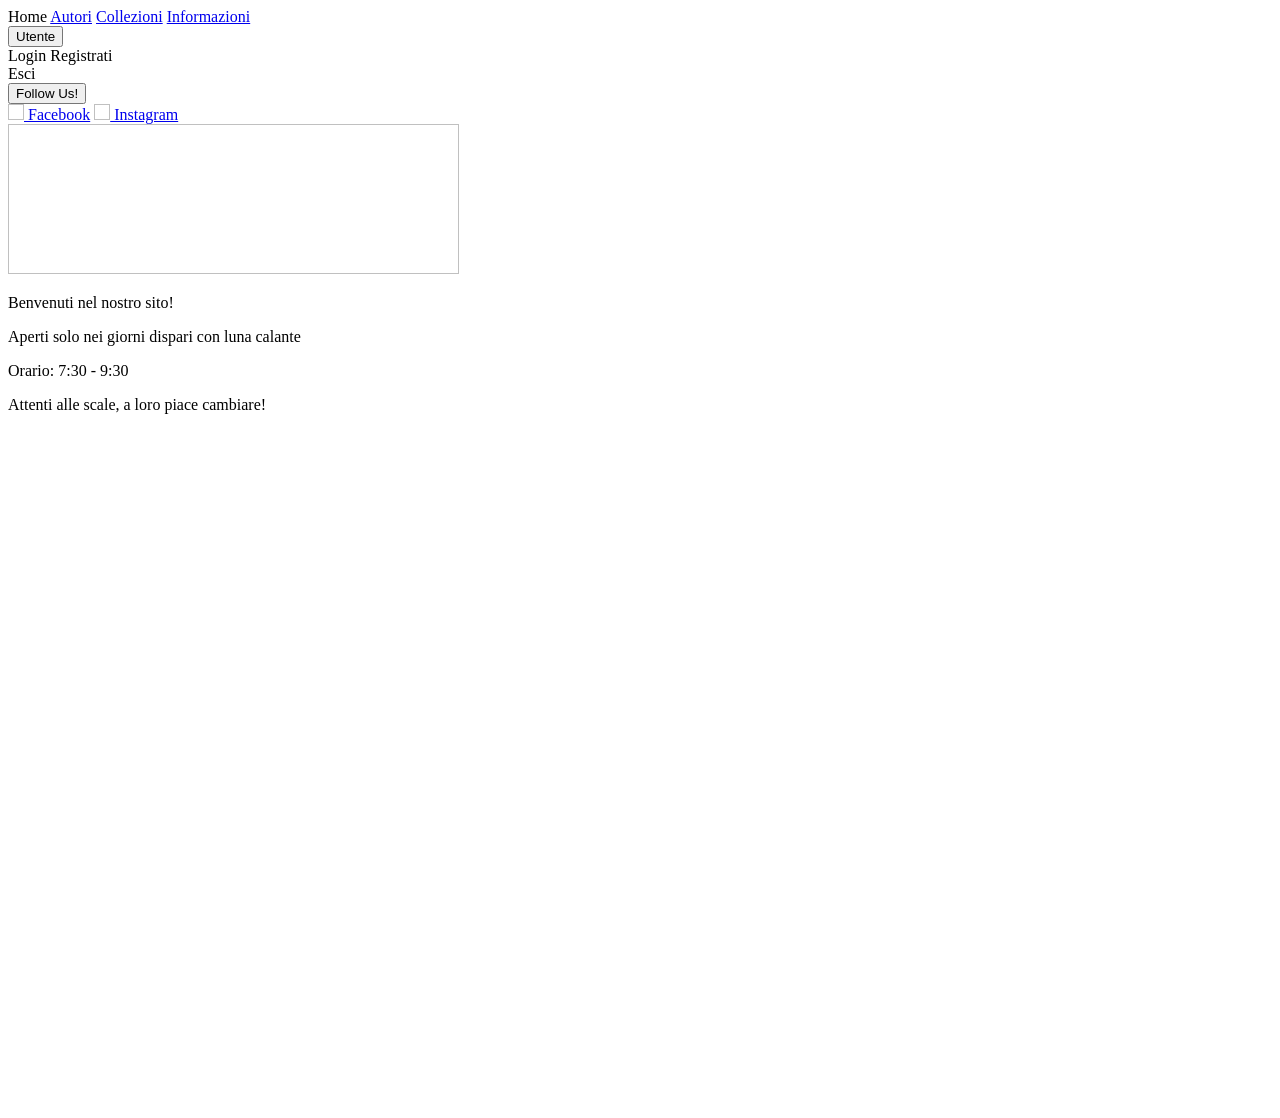
<file: src/main/resources/templates/index.html>
<!DOCTYPE html>
<html xmlns:th="http://www.thymeleaf.org"
xmlns:sec="http://www.thymeleaf.org/thymeleaf-extras-springsecurity4">
  <head>
    <meta charset="utf-8" content="width=device-width, initial-scale=1">
    <title>Museo</title>
    <link th:href="@{/css/home.css}" rel="stylesheet">
  </head>
  <body>
    <nav class = 'topnav'>
        <a class="active" th:href="@{/index}">Home</a> 
        <a href="artisti" th:href="@{/artisti}">Autori</a>
        <a href="collezioni" th:href="@{/collezioni}">Collezioni</a>
        <a href="#informazioni">Informazioni</a>
        <div class="dropdown">
        	<button class="dropbtn">Utente
        		<i class="fa fa-caret-down"></i>
        	</button>
        	<div class="dropdown-content">
        		<div sec:authorize="isAnonymous()">
        			<a th:href="@{/login}" th:text="#{index.login}">Login</a>
        			<a th:href="@{/register}" th:text="#{index.register}">Registrati</a>
        		</div>
        		<div sec:authorize="isAuthenticated()">
        			<a th:href="@{/logout}">Esci</a>
        		</div>
        	</div>
        </div>
        <div class="dropdown">
          <button class="dropbtn">Follow Us!
            <i class="fa fa-caret-down"></i>
          </button>
          <div class="dropdown-content">
            <a href="#"><img th:src="@{/images/home/facebook.png}" height = "16px" width="16px">  Facebook</a>
            <a href="#"><img th:src="@{/images/home/instagram.png}" height = "16px" width="16px">  Instagram</a>
          </div>
        </div>
    </nav>
    <header>
      <div id = 'fotomuseo'></div>
      <div id = 'nome'><img th:src="@{/images/home/maxxi.png}" height = "150px" width="451px"></div>
    </header>
    <section>
      <!-- main paragraph --> 
      <div class="paragraph">
      <p class = 'welcome'>Benvenuti nel nostro sito!</p>
      <p>Aperti solo nei giorni dispari con luna calante</p>
      <p>Orario: 7:30 - 9:30</p>
      <p>Attenti alle scale, a loro piace cambiare!</p>
      </div>
      <!-- gallery -->
      <div class = "slideshow">
          <img class="mySlides" th:src="@{/images/home/quadro1.jpg}" style="width:auto; height:680px">
          <img class="mySlides" th:src="@{/images/home/quadro2.jpg}" style="width:auto; height:680px">
          <img class="mySlides" th:src="@{/images/home/quadro3.jpg}" style="width:auto; height:680px">
          <img class="mySlides" th:src="@{/images/home/quadro4.jpg}" style="width:auto; height:680px">

          <script>
          	var slideIndex = 0;
          	carousel();

          	function carousel() {
            	var i;
            	var x = document.getElementsByClassName("mySlides");
            	for (i = 0; i < x.length; i++) {
              	x[i].style.display = "none";
            	}
            	slideIndex++;
            	if (slideIndex > x.length) {slideIndex = 1}
            	x[slideIndex-1].style.display = "block";
            	setTimeout(carousel, 2000); // Change image every 2 seconds
          	}
          </script>
      </div>
    </section>
    <footer th:replace="fragments/myH.html :: fondo(index='/default')"></footer>
  </body>
</html>
</file>
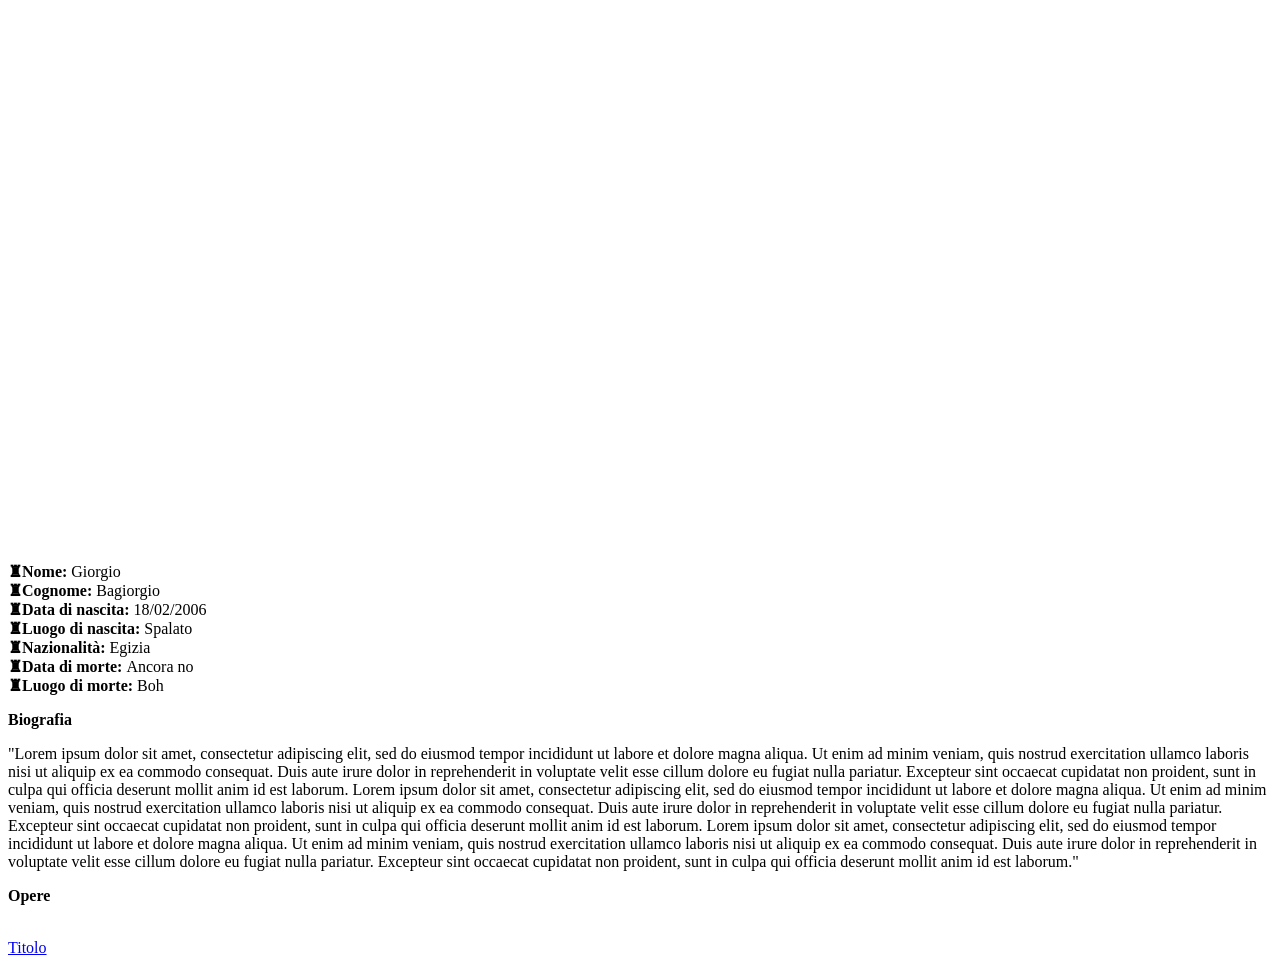
<file: src/main/resources/templates/artista.html>
<!DOCTYPE html>
 <html xmlns:th="http://www.thymeleaf.org"
xmlns:sec="http://www.thymeleaf.org/thymeleaf-extras-springsecurity4">
 <link rel="stylesheet" th:href=@{/css/artista/artista.css} />
 <head th:replace="fragments/myH.html :: headerfiles(title=#{pageTitle.artista})"> 
    <meta charset="utf-8" content="width=device-width, initial-scale=1">
  </head>
  <body>
    <nav th:replace="fragments/myH.html :: nav(index='/default')"></nav>
      <section>
      	<div class = "flex-container" th:if="${artista}" th:object="${artista}">
      		<div class ="foto">	<img th:src="@{${artista.photosImagePath}}" height="550px" width="auto"/></div>
      		<div id = "info" >
      			<div class="el"><b>&#9820;Nome: </b><span class = "datiArt" th:text="*{nome}"> Giorgio </span></div>
      			<div class="el"><b>&#9820;Cognome: </b><span class = "datiArt" th:text="*{cognome}"> Bagiorgio </span></div>
      			<div class="el"><b>&#9820;Data di nascita: </b><span class = "datiArt" th:text="*{dataDiNascita}"> 18/02/2006 </span></div>
      			<div class="el"><b>&#9820;Luogo di nascita: </b><span class = "datiArt" th:text="*{luogoDiNascita}"> Spalato </span></div>
      			<div class="el"><b>&#9820;Nazionalità: </b><span class = "datiArt" th:text="*{nazionalita}"> Egizia </span></div>
      			<div class="el"><b>&#9820;Data di morte: </b><span class = "datiArt" th:text="*{dataDiMorte}"> Ancora no </span></div>
      			<div class="el"><b>&#9820;Luogo di morte: </b><span class = "datiArt" th:text="*{luogoDiMorte}"> Boh </span></div>
      		</div>
      	</div>
      	<div class ="flex-bio" th:if="${artista}" th:object="${artista}">
      		<p class = "bio-title"><b>Biografia</b></p>
      		<div class = "bio"><p th:text="*{biografia}"> "Lorem ipsum dolor sit amet, consectetur adipiscing elit, sed do eiusmod tempor incididunt ut labore et dolore magna aliqua. Ut enim ad minim veniam, quis nostrud exercitation ullamco laboris nisi ut aliquip ex ea commodo consequat. Duis aute irure dolor in reprehenderit in voluptate velit esse cillum dolore eu fugiat nulla pariatur. Excepteur sint occaecat cupidatat non proident, sunt in culpa qui officia deserunt mollit anim id est laborum. Lorem ipsum dolor sit amet, consectetur adipiscing elit, sed do eiusmod tempor incididunt ut labore et dolore magna aliqua. Ut enim ad minim veniam, quis nostrud exercitation ullamco laboris nisi ut aliquip ex ea commodo consequat. Duis aute irure dolor in reprehenderit in voluptate velit esse cillum dolore eu fugiat nulla pariatur. Excepteur sint occaecat cupidatat non proident, sunt in culpa qui officia deserunt mollit anim id est laborum. Lorem ipsum dolor sit amet, consectetur adipiscing elit, sed do eiusmod tempor incididunt ut labore et dolore magna aliqua. Ut enim ad minim veniam, quis nostrud exercitation ullamco laboris nisi ut aliquip ex ea commodo consequat. Duis aute irure dolor in reprehenderit in voluptate velit esse cillum dolore eu fugiat nulla pariatur. Excepteur sint occaecat cupidatat non proident, sunt in culpa qui officia deserunt mollit anim id est laborum." </p></div>
      	</div>
      	<div class = "gallery">
      		<p class = "gal_title"><b>Opere</b></p>
      			<div class = "column">
      				<th:block th:each="quadro : ${quadri}">
      					<div class = "quadro">
      						<img th:src="@{${quadro.photosImagePath}}">
      							<div class = "title"><a href="quadro.html" 
      								th:href="@{'/quadro' + '/' + ${quadro.id}}" 
      								th:text="*{quadro.titolo}" >Titolo</a></div>
      						</div>
      					</th:block>
      			</div>
      </div>
      </section>
      <footer th:replace="fragments/myH.html :: fondo(index='/default')"></footer>
  </body>
</html>
</file>
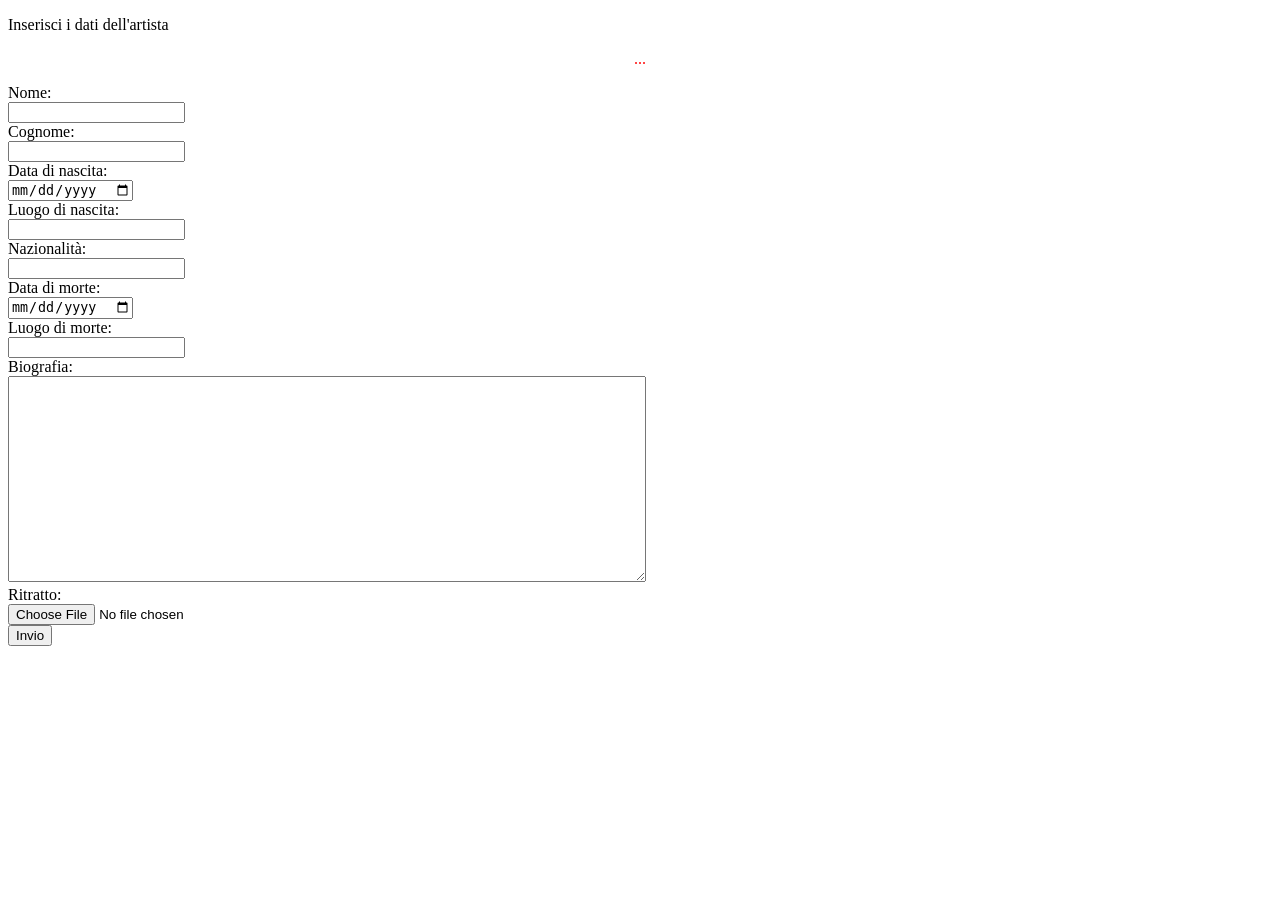
<file: src/main/resources/templates/artistaForm.html>
<!DOCTYPE html>
<html xmlns:th="http://www.thymeleaf.org"
xmlns:sec="http://www.thymeleaf.org/thymeleaf-extras-springsecurity4">
    <link th:href="@{/css/adminOp/artistaForm.css}" rel="stylesheet">
  <head th:replace="fragments/myH.html :: headerfiles(title=#{title.formArtista})">
    <meta charset="utf-8" content="width=device-width, initial-scale=1">
  </head>
  <body>
    <nav th:replace="fragments/myH.html :: nav(index='/default')"></nav>
    <section>
    <div class="title">
		<p>Inserisci i dati dell'artista</p>
	</div>
	<form th:action="@{/admin/artista}" method="POST" th:object="${artista}" enctype="multipart/form-data">
		<div th:if="${#fields.hasGlobalErrors()}">
  			<p th:each="err : ${#fields.globalErrors()}" th:text="${err}" style="text-align: center; color:red">...</p>
		</div>		
		<div class ="inserisci">
			<div class ="row">
				<div class="col-1" ><label>Nome:</label></div>
				<div class="col-2"><input type="text" th:field="*{nome}" /></div>
				<div th:if="${#fields.hasErrors('nome')}" th:errors="*{nome}"></div>
			</div>		
			<div class ="row">
				<div class="col-1"><label>Cognome:</label></div>
				<div class="col-2"><input type="text" th:field="*{cognome}" /></div>
				<div th:if="${#fields.hasErrors('cognome')}" th:errors="*{cognome}"></div>
			</div>
			<div class ="row">
				<div class="col-1"><label>Data di nascita:</label></div>
				<div class="col-2"><input type="date" th:field="*{dataDiNascita}" /></div>
				<div th:if="${#fields.hasErrors('dataDiNascita')}" th:errors="*{dataDiNascita}"></div>
			</div>
			<div class ="row">
				<div class="col-1"><label>Luogo di nascita:</label></div>
				<div class="col-2"><input type="text" th:field="*{luogoDiNascita}" /></div>
				<div th:if="${#fields.hasErrors('luogoDiNascita')}" th:errors="*{luogoDiNascita}"></div>
			</div>
			<div class ="row">
				<div class="col-1"><label>Nazionalità:</label></div>
				<div class="col-2"><input type="text" th:field="*{nazionalita}" /></div>
				<div th:if="${#fields.hasErrors('nazionalita')}" th:errors="*{nazionalita}"></div>
			</div>
			<div class ="row">
				<div class="col-1"><label>Data di morte:</label></div>
				<div class="col-2"><input type="date" th:field="*{dataDiMorte}" /></div>
				<div th:if="${#fields.hasErrors('dataDiMorte')}" th:errors="*{dataDiMorte}"></div>
			</div>
			<div class ="row">
				<div class="col-1"><label>Luogo di morte:</label></div>
				<div class="col-2"><input type="text" th:field="*{luogoDiMorte}" /></div>
				<div th:if="${#fields.hasErrors('luogoDiMorte')}" th:errors="*{luogoDiMorte}"></div>
			</div>
			<div class ="row">
				<div class="col-1"><label>Biografia:</label></div>
				<div class="col-2"><textarea th:field="*{biografia}" id="bio" style="height:200px; width:50%"/></textarea></div>
				<div th:if="${#fields.hasErrors('biografia')}" th:errors="*{biografia}"></div>
			</div>
			<div class ="row">
				<div class="col-1"><label>Ritratto:</label></div>
				<div class="col-2"><input type="file" name="image" accept="image/png, image/jpeg" /></div>
			</div>
			<div class ="but">
				<span><button type="submit" id="invio">Invio</button></span>
			</div>
		</div>
	</form>
	</section>
    <footer th:replace="fragments/myH.html :: fondo(index='/')"></footer>
</body>
</html>
</file>
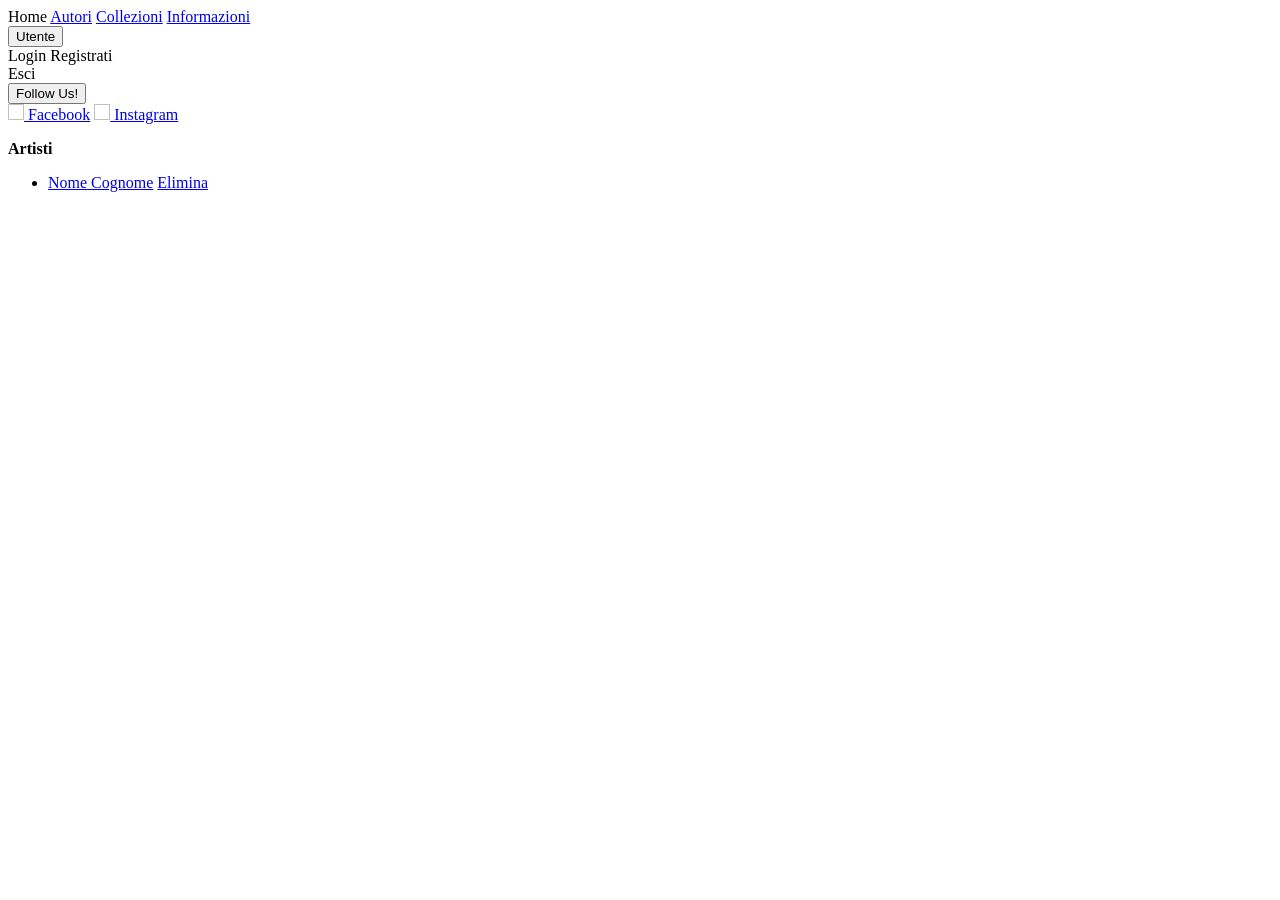
<file: src/main/resources/templates/artisti.html>
<!DOCTYPE html>
<html xmlns:th="http://www.thymeleaf.org"
xmlns:sec="http://www.thymeleaf.org/thymeleaf-extras-springsecurity4">
<link rel="stylesheet" th:href="@{/css/artista/artisti.css}" />
  <head th:replace="fragments/myH.html :: headerfiles(title=#{header.artisti})"> 
    <meta charset="utf-8" content="width=device-width, initial-scale=1">
  </head>
  <body>
    <nav class = 'topnav'>
        <a th:href="@{/index}">Home</a> 
        <a class="active" href="artisti" th:href="@{/artisti}">Autori</a>
        <a href="collezioni.html" th:href="@{/collezioni}">Collezioni</a>
        <a href="#informazioni">Informazioni</a>
        <div class="dropdown">
        	<button class="dropbtn">Utente
        		<i class="fa fa-caret-down"></i>
        	</button>
        	<div class="dropdown-content">
        		<div sec:authorize="isAnonymous()">
        			<a th:href="@{/login}" th:text="#{index.login}">Login</a>
        			<a th:href="@{/register}" th:text="#{index.register}">Registrati</a>
        		</div>
        		<div sec:authorize="isAuthenticated()">
        			<a th:href="@{/logout}">Esci</a>
        		</div>
        	</div>
        </div>
        <div class="dropdown">
          <button class="dropbtn">Follow Us!
            <i class="fa fa-caret-down"></i>
          </button>
          <div class="dropdown-content">
            <a href="#"><img th:src="@{/images/home/facebook.png}" height = "16px" width="16px">  Facebook</a>
            <a href="#"><img th:src="@{/images/home/instagram.png}" height = "16px" width="16px">  Instagram</a>
          </div>
        </div>
    </nav>
      <section>
        <div class="list">
          <p><b>Artisti</b></p>
           <ul>
			<li th:each="artista : ${artisti}">
			<div>
				<a href="artista.html" 
				   th:href="@{'/artista' + '/' + ${artista.id}}" >
				<span th:text="${artista.nome}">Nome</span>
				<span th:text="${artista.cognome}"> Cognome</span></a>
				<span class="canc" sec:authorize="hasAuthority('ADMIN')"><a href="artisti.html" th:href="@{'/admin/artista/' + ${artista.id}}"> Elimina</a></span>
			</div>
			</li>
		</ul>
        </div>
      </section>
      <footer th:replace="fragments/myH.html :: fondo(index='/default')"></footer>
    </body>
  </html>
</file>
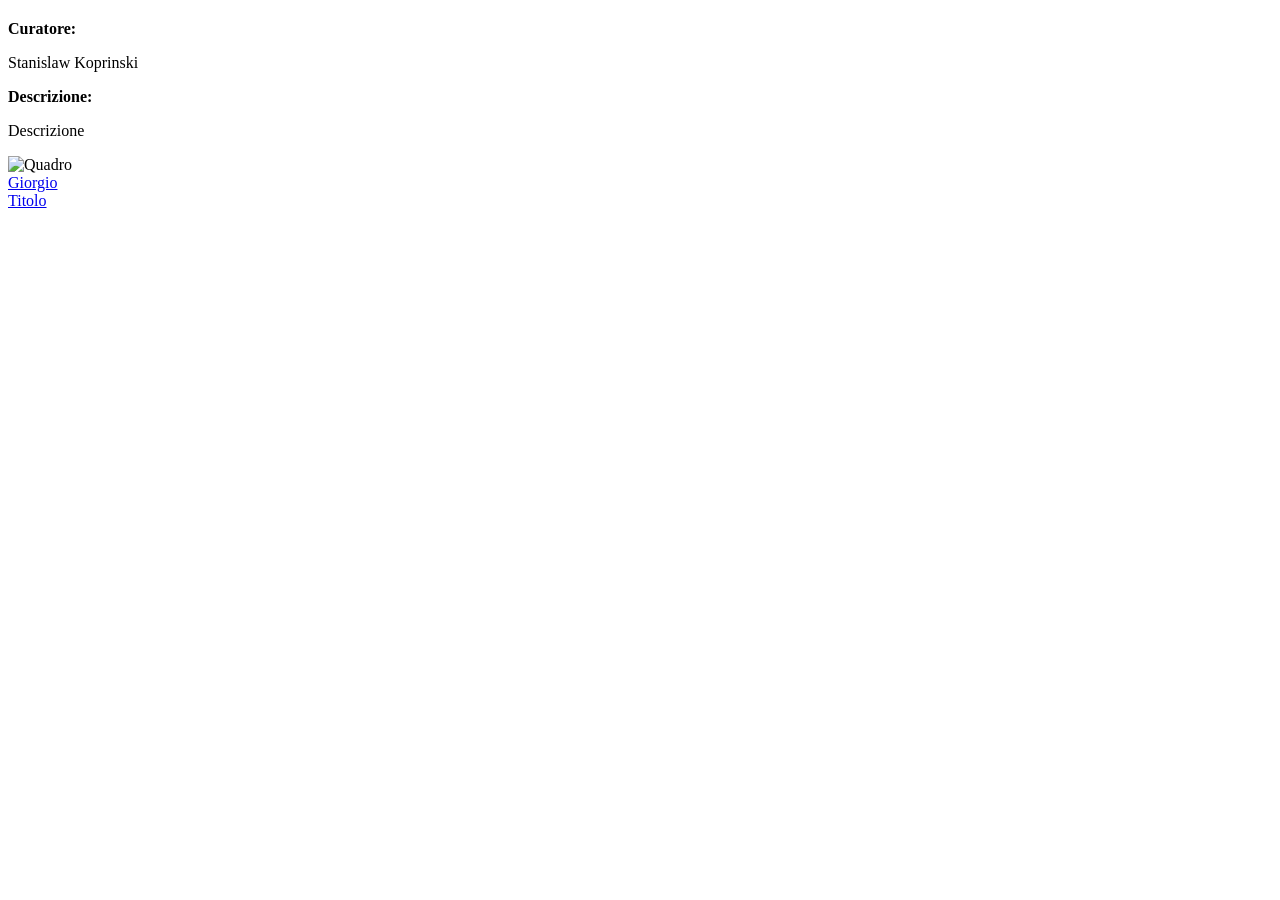
<file: src/main/resources/templates/collezione.html>
<!DOCTYPE html>
 <html xmlns:th="http://www.thymeleaf.org"
xmlns:sec="http://www.thymeleaf.org/thymeleaf-extras-springsecurity4">
 <link rel="stylesheet" th:href=@{/css/collezione/collezione.css} />
 <head th:replace="fragments/myH.html :: headerfiles(title=#{pageTitle.collezione})"> 
    <meta charset="utf-8" content="width=device-width, initial-scale=1">
  </head>
  <body>
    <nav th:replace="fragments/myH.html :: nav(index='/default')"></nav>
    <section th:if="${collezione}" th:object="${collezione}">
    	<div class ="title">
    		<h1 th:text="*{nome}"> <b></b></h1>
    		<b>Curatore: </b><p th:text="*{curatore.nome} + ' ' + *{curatore.cognome}">Stanislaw Koprinski</p>
    		<div><b>Descrizione: </b>
    		<p th:text="*{descrizione}">Descrizione</p>
    		</div>
    	</div>
    	<!-- voglio provare a fare l'effetto transizione sulla foto, quindi prima prova -->
    	<!-- flexbox container -->
   <div class = box>
    <div class = "row">
    <th:block th:each="quadro : ${quadri}">
      <div class="sposta">
    	<div class = "container">
    		<img th:src="@{${quadro.photosImagePath}}" alt="Quadro" class="image" width="350px" height="auto">
    		<div class="overlay">
    			<div class="text">
    				<div><a href = "artista.html" 
    				th:href="@{'/artista' + '/' + ${quadro.artista.id}}" 
    				th:text="${quadro.artista.getNome() + ' ' + quadro.artista.getCognome()}" >Giorgio</a></div>
    				<div><a href = "quadro.html" 
    				th:href="@{'/quadro' + '/' + ${quadro.id}}"
    				th:text="${quadro.titolo}">Titolo</a></div>
    			</div>
  			</div>
    	</div>
      </div>
    </th:block>
    </div>
    </div>
    </section>
   <footer th:replace="fragments/myH.html :: fondo(index='/default')"></footer>
  </body>
</html>
</file>
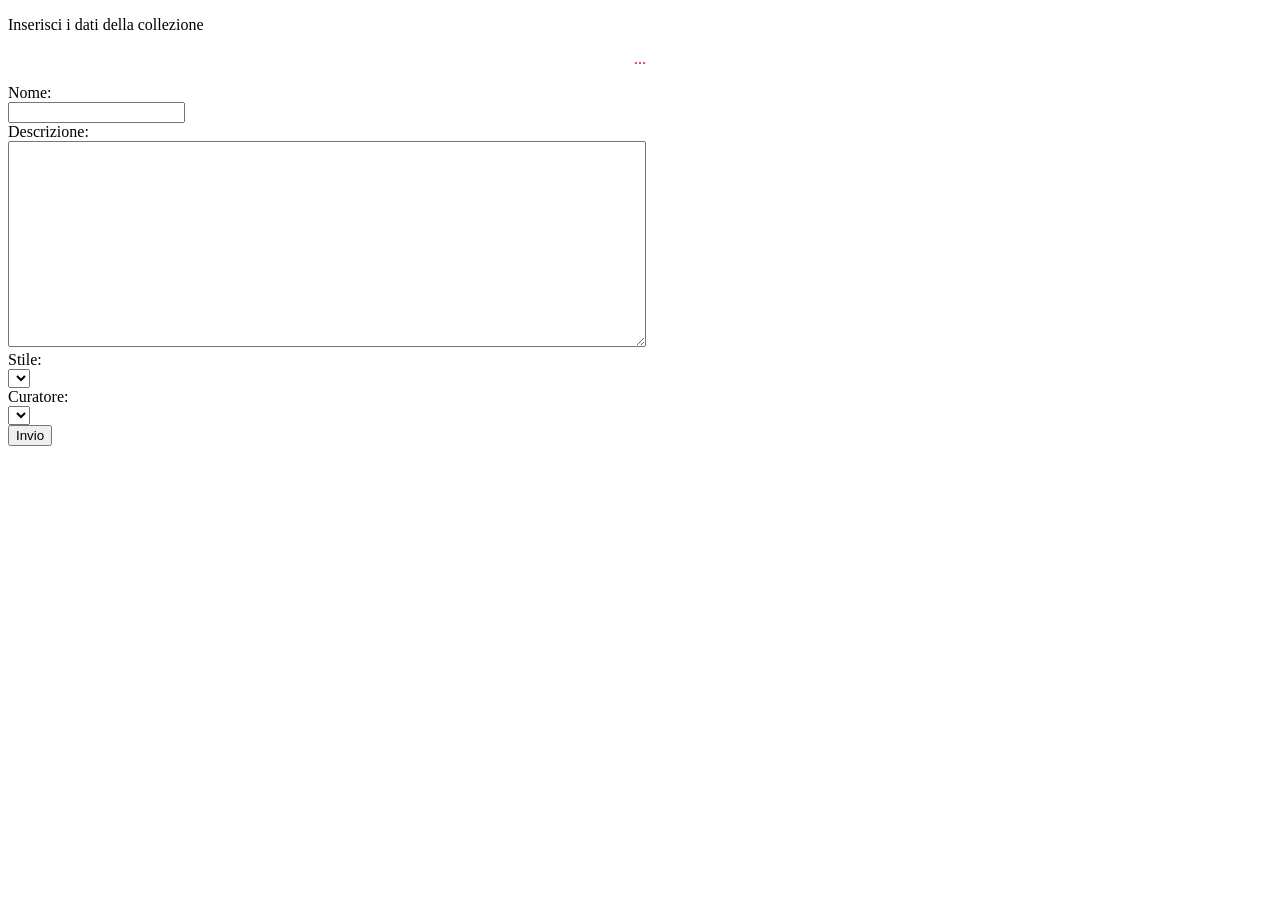
<file: src/main/resources/templates/collezioneForm.html>
<!DOCTYPE html>
<html xmlns:th="http://www.thymeleaf.org"
xmlns:sec="http://www.thymeleaf.org/thymeleaf-extras-springsecurity4">
    <link th:href="@{/css/adminOp/artistaForm.css}" rel="stylesheet">
  <head th:replace="fragments/myH.html :: headerfiles(title=#{title.formCollezione})">
    <meta charset="utf-8" content="width=device-width, initial-scale=1">
  </head>
  <body>
    <nav th:replace="fragments/myH.html :: nav(index='/default')"></nav>
    <section>
    <div class="title">
		<p>Inserisci i dati della collezione</p>
	</div>
	<form th:action="@{/admin/collezione}" method="POST" th:object="${collezione}">
		<div th:if="${#fields.hasGlobalErrors()}">
  			<p th:each="err : ${#fields.globalErrors()}" th:text="${err}" style="text-align: center; color:red">...</p>
		</div>		
		<div class="inserisci">
			<div class ="row">
				<div class="col-1"><label>Nome:</label></div>
				<div class="col-2"><input type="text" th:field="*{nome}" /></div>
				<div th:if="${#fields.hasErrors('nome')}" th:errors="*{nome}"></div>
			</div>
			<div class ="row">
				<div class="col-1"><label>Descrizione:</label></div>
				<div class="col-2"><textarea th:field="*{descrizione}" class="bio" style="height:200px; width:50%" /></textarea></div>
				<div th:if="${#fields.hasErrors('descrizione')}" th:errors="*{descrizione}"></div>
			</div>
			<div class="row">
				<div class="col-1"><label>Stile:</label></div>
				<div class="col-2"><select id="stile" th:field="*{stile}">
					<option th:each="stile : ${T(it.uniroma3.siw.spring.model.Stile).values()}" 
							th:value="${stile}" th:text="${stile.getValue()}"></option>
      			</select></div>
      		</div>
			<div class="row">
				<div class="col-1"><label>Curatore:</label></div>
				<div class="col-2"><select id="curatore" th:field="*{curatore}">
					<option th:each="curatore : ${curatori}" 
							th:value="${curatore.id}" th:text="${curatore.nome + ' ' + curatore.cognome}"></option>
      			</select></div>
      		</div>
      		<div class ="but">
				<span><button type="submit" id="invio">Invio</button></span>
			</div>
		</div>
	</form>
	</section>
    <footer th:replace="fragments/myH.html :: fondo(index='/')"></footer>
</body>
</html>
</file>
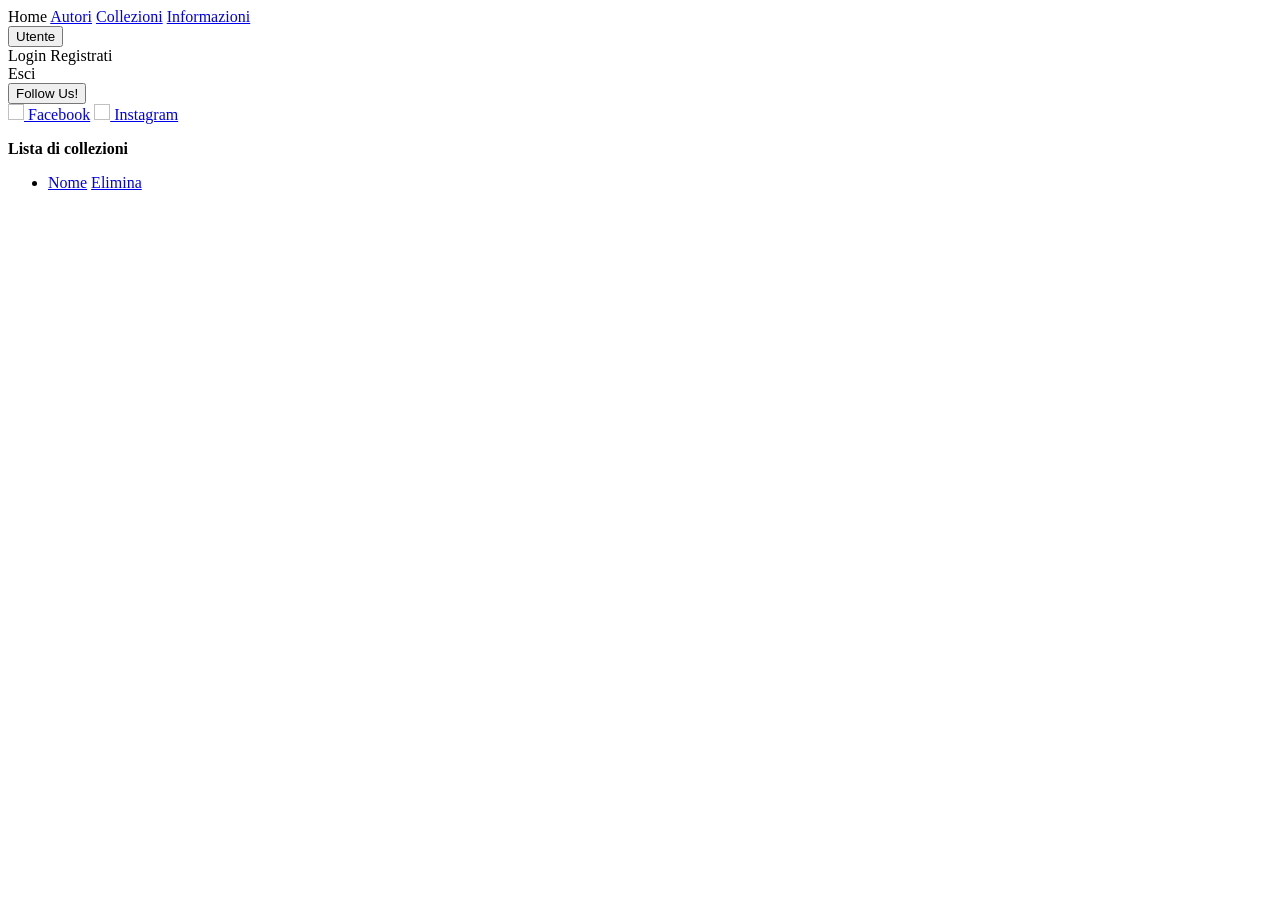
<file: src/main/resources/templates/collezioni.html>
<!DOCTYPE html>
<html xmlns:th="http://www.thymeleaf.org"
xmlns:sec="http://www.thymeleaf.org/thymeleaf-extras-springsecurity4">
<link rel="stylesheet" th:href="@{/css/artista/artisti.css}" />
  <head th:replace="fragments/myH.html :: headerfiles(title=#{header.collezioni})"> 
    <meta charset="utf-8" content="width=device-width, initial-scale=1">
  </head>
  <body>
    <nav class = 'topnav'>
        <a th:href="@{/index}">Home</a> 
        <a href="artisti" th:href="@{/artisti}">Autori</a>
        <a class="active" href="#collezioni">Collezioni</a>
        <a href="#informazioni">Informazioni</a>
        <div class="dropdown">
        	<button class="dropbtn">Utente
        		<i class="fa fa-caret-down"></i>
        	</button>
        	<div class="dropdown-content">
        		<div sec:authorize="isAnonymous()">
        			<a th:href="@{/login}" th:text="#{index.login}">Login</a>
        			<a th:href="@{/register}" th:text="#{index.register}">Registrati</a>
        		</div>
        		<div sec:authorize="isAuthenticated()">
        			<a th:href="@{/logout}">Esci</a>
        		</div>
        	</div>
        </div>
        <div class="dropdown">
          <button class="dropbtn">Follow Us!
            <i class="fa fa-caret-down"></i>
          </button>
          <div class="dropdown-content">
            <a href="#"><img th:src="@{/images/home/facebook.png}" height = "16px" width="16px">  Facebook</a>
            <a href="#"><img th:src="@{/images/home/instagram.png}" height = "16px" width="16px">  Instagram</a>
          </div>
        </div>
    </nav>
      <section>
        <div class="list">
          <p><b>Lista di collezioni</b></p>
          <ul>
			<li th:each="collezione : ${collezioni}">
				<a href="collezione.html" 
				   th:href="@{'/collezione' + '/' + ${collezione.id}}" >
				<span th:text="${collezione.nome}">Nome</span></a>
				<span class="canc" sec:authorize="hasAuthority('ADMIN')"><a href="collezioni.html" th:href="@{'/admin/collezione/' + ${collezione.id}}"> Elimina</a></span>
			</li>
		</ul>
        </div>
      </section>
      <footer th:replace="fragments/myH.html :: fondo(index='/default')"></footer>
    </body>
  </html>
</file>
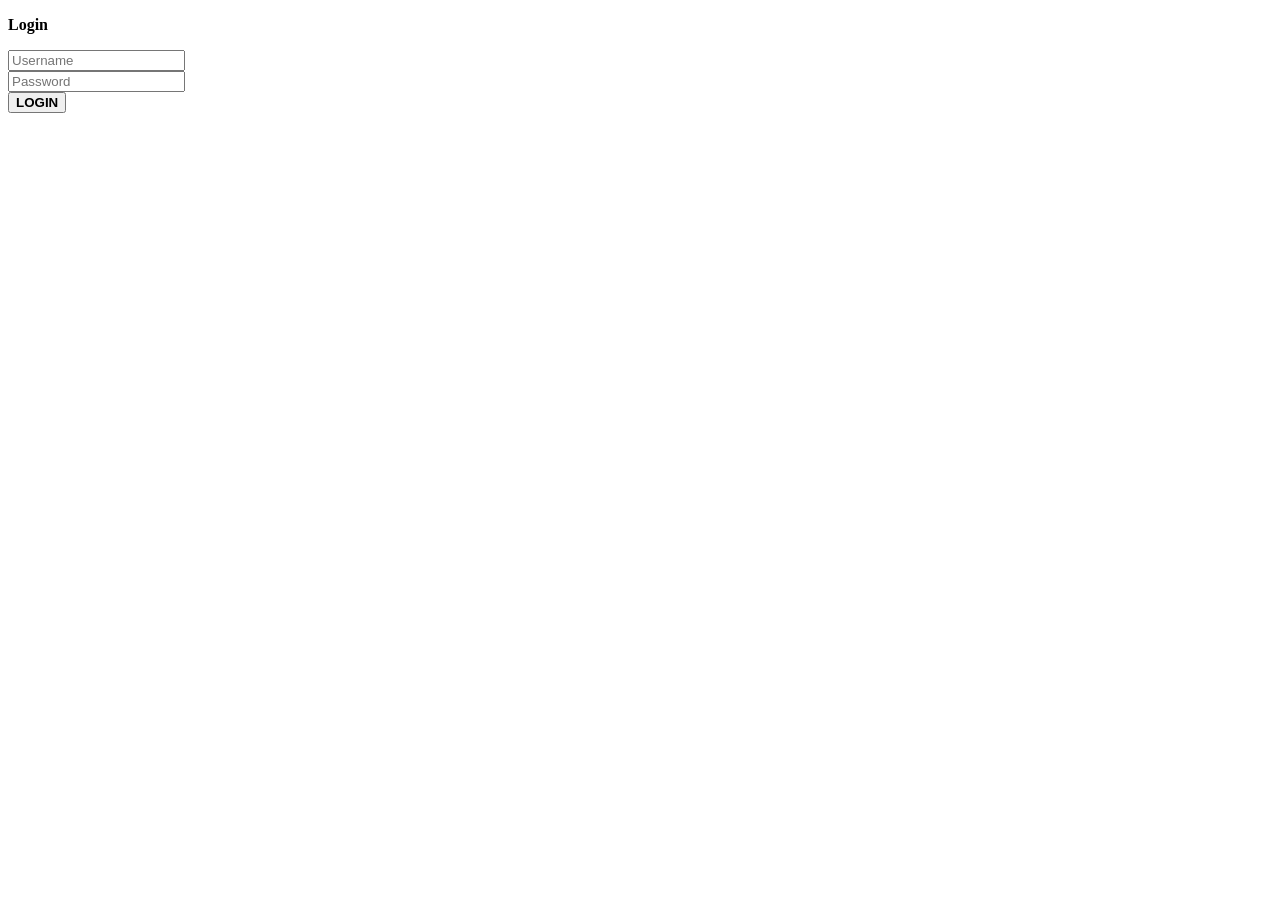
<file: src/main/resources/templates/loginForm.html>
<!DOCTYPE html>
<html xmlns:th="http://www.thymeleaf.org">
<head th:replace="fragments/myH.html :: headerfiles(title='Login Utente')"> </head>
<link rel="stylesheet" th:href="@{/css/userOp/login.css}" />
<body>
	<nav th:replace="fragments/myH.html :: nav(index='/default')"></nav>
	<div class="title">
		<p><b>Login</b></p>
	</div>
	<form th:action="@{/login}" method="POST">
	<div class="box">
		<div class = "container">
			<div class="element">
				<span><input name="username" type="text" placeholder="Username" required /></span>
			</div>		
			<div class="element">
				<span><input name="password" type="password" placeholder="Password" required /></span>
			</div>
			<div class="element">
				<span><button type="submit" class="button"><b>LOGIN</b></button></span>
			</div>
		</div>
	</div>
	</form>
    <footer th:replace="fragments/myH.html :: fondo(index='/')"></footer>
</body>
</html>
</file>
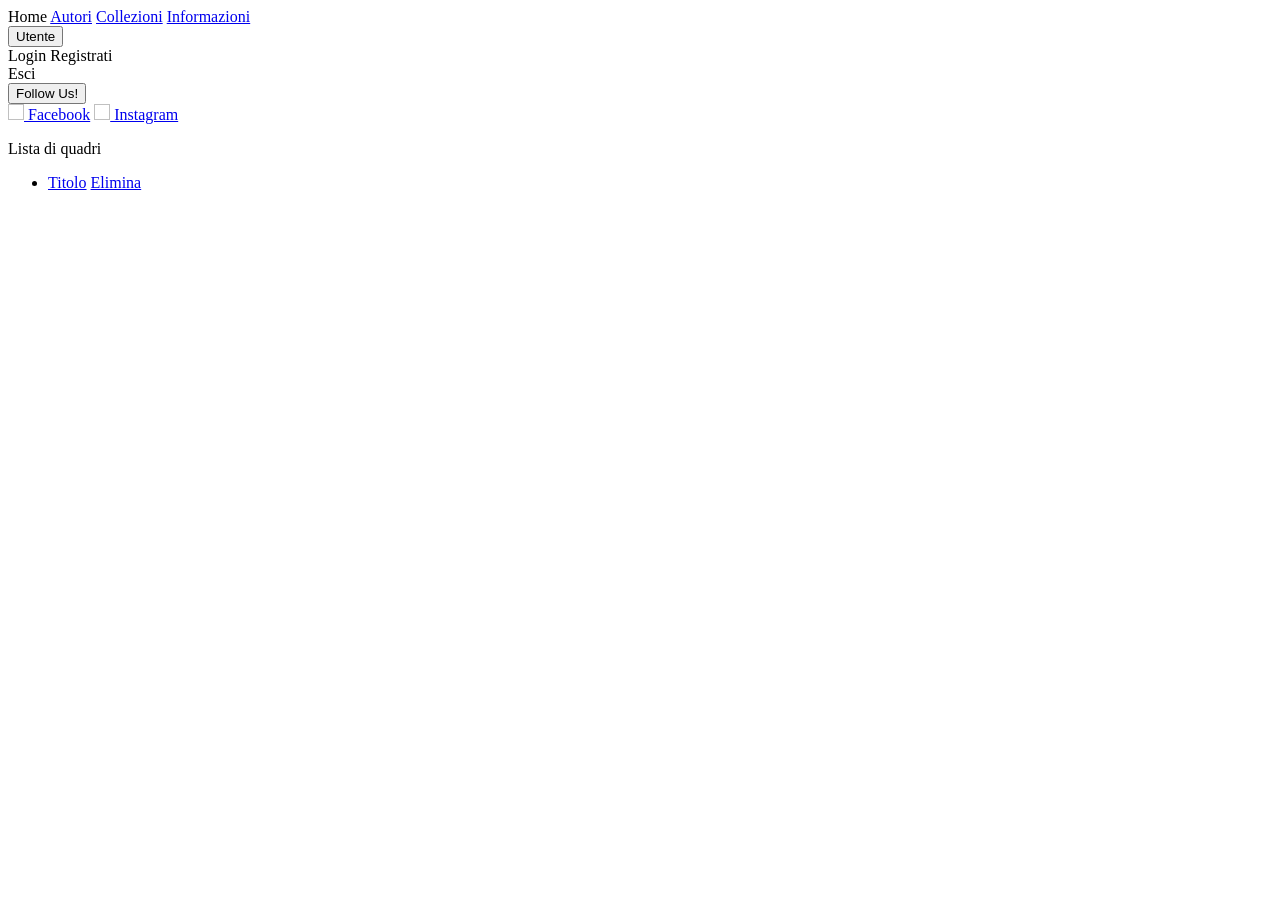
<file: src/main/resources/templates/quadri.html>
<!DOCTYPE html>
<html xmlns:th="http://www.thymeleaf.org"
xmlns:sec="http://www.thymeleaf.org/thymeleaf-extras-springsecurity4">
<link rel="stylesheet" th:href="@{/css/quadro/quadri.css}" />
  <head th:replace="fragments/myH.html :: headerfiles(title=#{header.quadri})"> 
    <meta charset="utf-8" content="width=device-width, initial-scale=1">
  </head>
  <body>
  	<nav class = 'topnav'>
        <a th:href="@{/index}">Home</a> 
        <a href="artisti" th:href="@{/artisti}">Autori</a>
        <a href="#collezioni">Collezioni</a>
        <a href="#informazioni">Informazioni</a>
        <div class="dropdown">
        	<button class="dropbtn">Utente
        		<i class="fa fa-caret-down"></i>
        	</button>
        	<div class="dropdown-content">
        		<div sec:authorize="isAnonymous()">
        			<a th:href="@{/login}" th:text="#{index.login}">Login</a>
        			<a th:href="@{/register}" th:text="#{index.register}">Registrati</a>
        		</div>
        		<div sec:authorize="isAuthenticated()">
        			<a th:href="@{/logout}">Esci</a>
        		</div>
        	</div>
        </div>
        <div class="dropdown">
          <button class="dropbtn">Follow Us!
            <i class="fa fa-caret-down"></i>
          </button>
          <div class="dropdown-content">
            <a href="#"><img th:src="@{/images/home/facebook.png}" height = "16px" width="16px">  Facebook</a>
            <a href="#"><img th:src="@{/images/home/instagram.png}" height = "16px" width="16px">  Instagram</a>
          </div>
        </div>
    </nav>
      <section>
        <div class="list">
          <p>Lista di quadri</p>
          <ul>
			<li th:each="quadro : ${quadri}">
				<a href="quadro.html" 
				   th:href="@{'/quadro' + '/' + ${quadro.id}}" 
				   th:text="${quadro.titolo}">Titolo</a>
				  <span class="canc" sec:authorize="hasAuthority('ADMIN')"><a href="quadri.html" th:href="@{'/admin/quadro/' + ${quadro.id}}"> Elimina</a></span>
			</li>
		</ul>
        </div>
      </section>
      <footer th:replace="fragments/myH.html :: fondo(index='/default')"></footer>
    </body>
  </html>
</file>
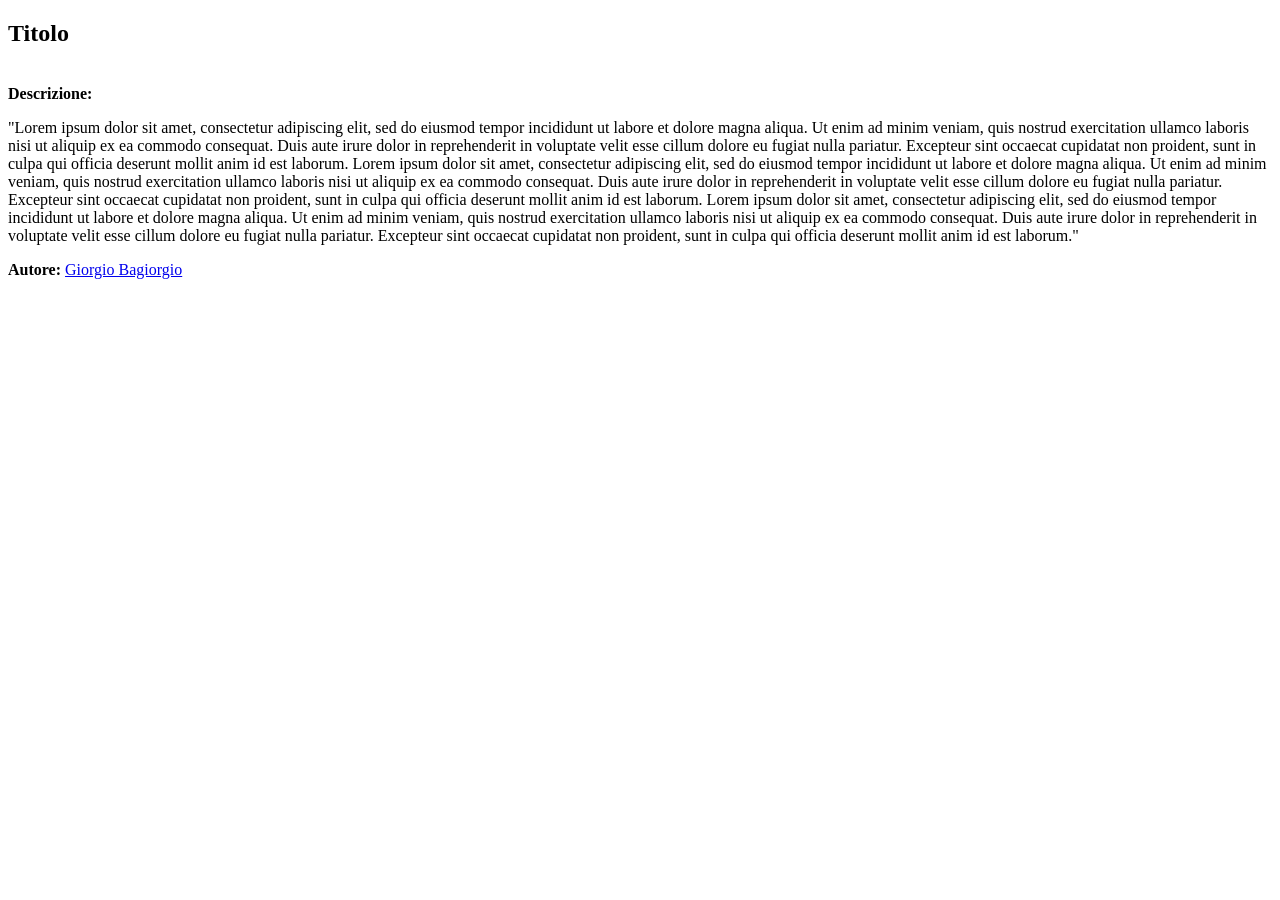
<file: src/main/resources/templates/quadro.html>
<!DOCTYPE html>
<html xmlns:th="http://www.thymeleaf.org"
xmlns:sec="http://www.thymeleaf.org/thymeleaf-extras-springsecurity4">
<link rel="stylesheet" th:href="@{/css/quadro/quadro.css}" />
 <head th:replace="fragments/myH.html :: headerfiles(title='pageTitle.opera')"> </head>
    <meta charset="utf-8" content="width=device-width, initial-scale=1">
  </head>
  <body>
  	<nav th:replace="fragments/myH.html :: nav(index='/default')"></nav>
      <section>
      <div th:if="${quadro}" th:object="${quadro}">
        <h1 class="title" th:text="*{titolo}"><b>Titolo</b></h1>
      <div class = "row">
        <div class = "column"><img th:src ="@{${quadro.photosImagePath}}" ></div>
        <div class = "column"><b>Descrizione: </b><p class = "infot" th:text="*{descrizione}">"Lorem ipsum dolor sit amet, consectetur adipiscing elit, sed do eiusmod tempor incididunt ut labore et dolore magna aliqua. Ut enim ad minim veniam, quis nostrud exercitation ullamco laboris nisi ut aliquip ex ea commodo consequat. Duis aute irure dolor in reprehenderit in voluptate velit esse cillum dolore eu fugiat nulla pariatur. Excepteur sint occaecat cupidatat non proident, sunt in culpa qui officia deserunt mollit anim id est laborum. Lorem ipsum dolor sit amet, consectetur adipiscing elit, sed do eiusmod tempor incididunt ut labore et dolore magna aliqua. Ut enim ad minim veniam, quis nostrud exercitation ullamco laboris nisi ut aliquip ex ea commodo consequat. Duis aute irure dolor in reprehenderit in voluptate velit esse cillum dolore eu fugiat nulla pariatur. Excepteur sint occaecat cupidatat non proident, sunt in culpa qui officia deserunt mollit anim id est laborum. Lorem ipsum dolor sit amet, consectetur adipiscing elit, sed do eiusmod tempor incididunt ut labore et dolore magna aliqua. Ut enim ad minim veniam, quis nostrud exercitation ullamco laboris nisi ut aliquip ex ea commodo consequat. Duis aute irure dolor in reprehenderit in voluptate velit esse cillum dolore eu fugiat nulla pariatur. Excepteur sint occaecat cupidatat non proident, sunt in culpa qui officia deserunt mollit anim id est laborum." </p>
          <p class = "infot"><b>Autore: </b><a href= "artista.html" th:href = "@{'/artista' + '/' + ${quadro.artista.id}}" th:text="*{artista.nome + ' ' + artista.cognome}"> Giorgio Bagiorgio </a></p></div>
      </div>
      </div>
      </section>
      	<footer th:replace="fragments/myH.html :: fondo(index='/default')"></footer>
  </body>
</html>
</file>
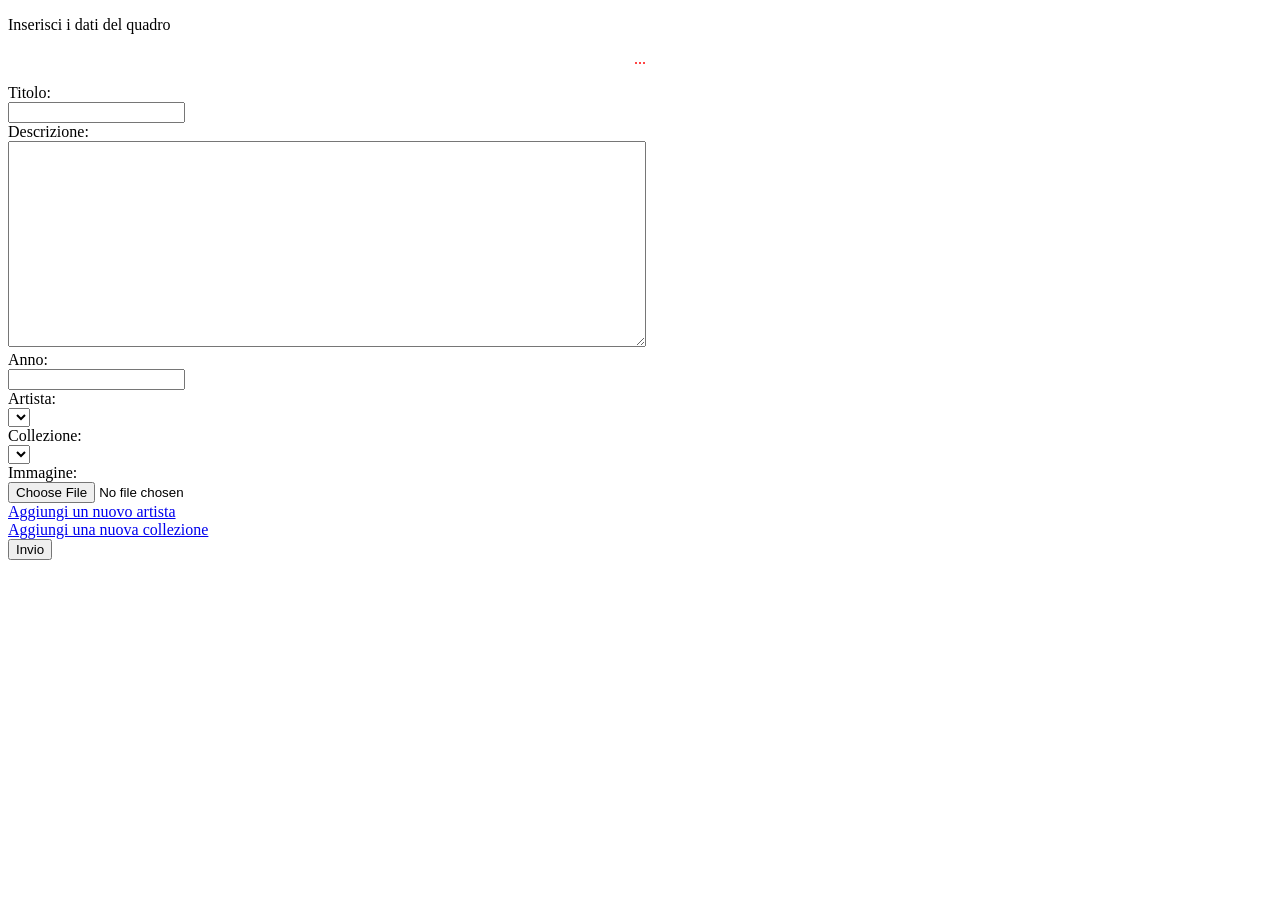
<file: src/main/resources/templates/quadroForm.html>
<!DOCTYPE html>
<html xmlns:th="http://www.thymeleaf.org"
xmlns:sec="http://www.thymeleaf.org/thymeleaf-extras-springsecurity4">
<link th:href="@{/css/adminOp/artistaForm.css}" rel="stylesheet">
  <head th:replace="fragments/myH.html :: headerfiles(title=#{title.formQuadro})">
    <meta charset="utf-8" content="width=device-width, initial-scale=1">
  </head>
  <body>
    <nav th:replace="fragments/myH.html :: nav(index='/default')"></nav>
    <section>
    <div class="title">
		<p>Inserisci i dati del quadro</p>
	</div>
	<form th:action="@{/admin/quadro}" method="POST" th:object="${quadro}" enctype="multipart/form-data">
		<div th:if="${#fields.hasGlobalErrors()}">
  			<p th:each="err : ${#fields.globalErrors()}" th:text="${err}" style="text-align: center; color:red">...</p>
		</div>		
		<div class="inserisci">
			<div class ="row">
				<div class="col-1"><label>Titolo:</label></div>
				<div class="col-2"><input type="text" th:field="*{titolo}" /></div>
				<div th:if="${#fields.hasErrors('titolo')}" th:errors="*{titolo}"></div>
			</div>		
			<div class ="row">
				<div class="col-1"><label>Descrizione:</label></div>
				<div class="col-2"><textarea th:field="*{descrizione}" class="bio" style="height:200px; width:50%" /></textarea></div>
				<div th:if="${#fields.hasErrors('descrizione')}" th:errors="*{descrizione}"></div>
			</div>
			<div class ="row">
				<div class="col-1"><label>Anno:</label></div>
				<div class="col-2"><input type="number" th:field="*{anno}" /></div>
				<div th:if="${#fields.hasErrors('anno')}" th:errors="*{anno}"></div>
			</div>
			<div class="row">
				<div class="col-1"><label>Artista:</label></div>
				<div class="col-2"><select id="artista" th:field="*{artista}">
					<option th:each="artista : ${artisti}" 
							th:value="${artista.id}" th:text="${artista.nome + ' ' + artista.cognome}"></option>
      			</select></div>
			</div>
			<div class="row">
				<div class="col-1"><label>Collezione:</label></div>
				<div class="col-2"><select id="collezione" th:field="*{collezione}">
					<option th:each="collezione : ${collezioni}" 
							th:value="${collezione.id}" th:text="${collezione.nome}"></option>
      			</select></div>
			</div>
			<div class ="row">
				<div class="col-1"><label>Immagine:</label></div>
				<div class="col-2"><input type="file" name="image" accept="image/png, image/jpeg" /></div>
			</div>
			<div class = "row">
				<div class="col-1"><a href="artistaForm" th:href="@{/admin/artista}">Aggiungi un nuovo artista</a></div>
				<div class="col-2"><a href="collezioneForm" th:href="@{/admin/collezione}">Aggiungi una nuova collezione</a></div>
			</div>
			<div class ="row">
				<div class="pad">
				<span><button type="submit" id="invio">Invio</button></span>
				</div>
			</div>
		</div>
	</form>
	</section>
    <footer th:replace="fragments/myH.html :: fondo(index='/')"></footer>
</body>
</html>
</file>
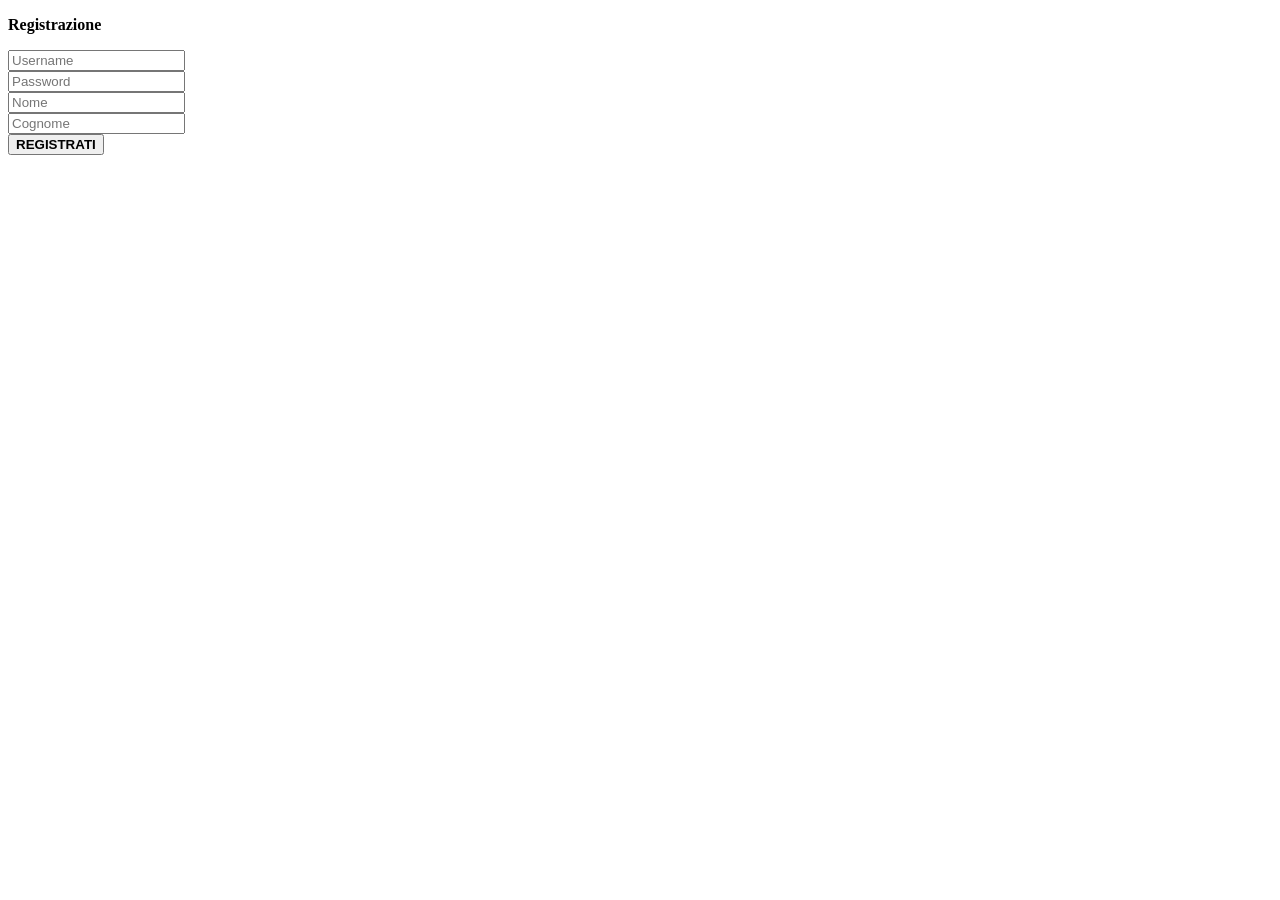
<file: src/main/resources/templates/registerUser.html>
<!DOCTYPE html>
<html xmlns:th="http://www.thymeleaf.org">
<head th:replace="fragments/myH.html :: headerfiles(title='Registra Utente')"> </head>
<link rel="stylesheet" th:href="@{/css/userOp/register.css}" />
<body>
	<nav th:replace="fragments/myH.html :: nav(index='/default')"></nav>
    <div class="title">
    	 <p><b>Registrazione</b></p>
    </div>
	<form th:action="@{/register}" method="POST">
    <div class="box">
        <div class = "element">
            <div><input type="text" placeholder="Username" required
                       th:field="${credentials.username}"/></div>
            <div th:if="${#fields.hasErrors('credentials.username')}"
                th:errors="${credentials.username}" th:style="'color:red'"></div>
        </div>
        <div class = "element">
            <div><input type="password" placeholder="Password" required
                       th:field="${credentials.password}"/></div>
            <div th:if="${#fields.hasErrors('credentials.password')}"
                th:errors="${credentials.password}" th:style="'color:red'"></div>
        </div>
        <div class = "element">
            <div><input type="text" placeholder="Nome" required
                       th:field="${user.nome}"/></div>
            <div th:if="${#fields.hasErrors('user.nome')}"
                th:errors="${user.nome}" th:style="'color:red'"></div>
        </div>
        <div class = "element">
            <div><input type="text" placeholder="Cognome" required
                       th:field="${user.cognome}"/></div>
            <div th:if="${#fields.hasErrors('user.cognome')}"
                th:errors="${user.cognome}" th:style="'color:red'"></div>
        </div>
        <div class = "element">
            <button type="submit" class="button"><b>REGISTRATI</b></button>
        </div>
    </div>
	</form>
	<footer th:replace="fragments/myH.html :: fondo(index)"></footer>
</body>
</html>
</file>
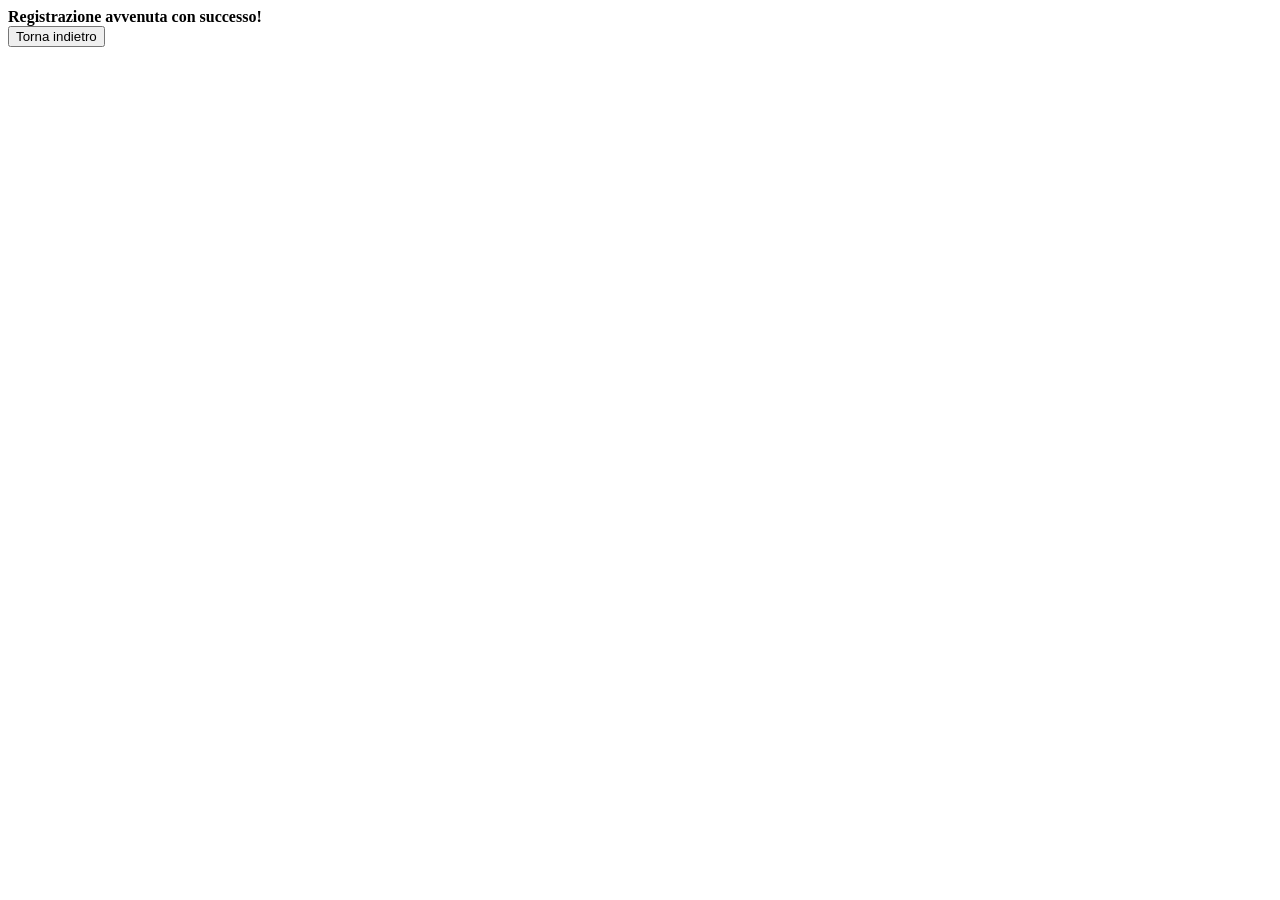
<file: src/main/resources/templates/registrationSuccessful.html>
<!DOCTYPE html>
<html xmlns:th="http://www.thymeleaf.org"
xmlns:sec="http://www.thymeleaf.org/thymeleaf-extras-springsecurity4">
<link th:href="@{/css/userOp/registrationSuccessful.css}" rel="stylesheet">
<head th:replace="fragments/myH.html :: headerfiles(title='Esito Registrazione')"> </head>
<body>
	<nav th:replace="fragments/myH.html :: nav(index='/default')"></nav>
	<div class="title"></div>
    	<div class="testo">
    		<b>Registrazione avvenuta con successo!</b>
    	</div>
    	<div class="button">
    		<a href="index" th:href="@{/index}"><button type="button" class="back"> Torna indietro </button></a>
    	</div>
	<footer th:replace="fragments/myH.html :: fondo(index)"></footer>
</body>
</html>
</file>
